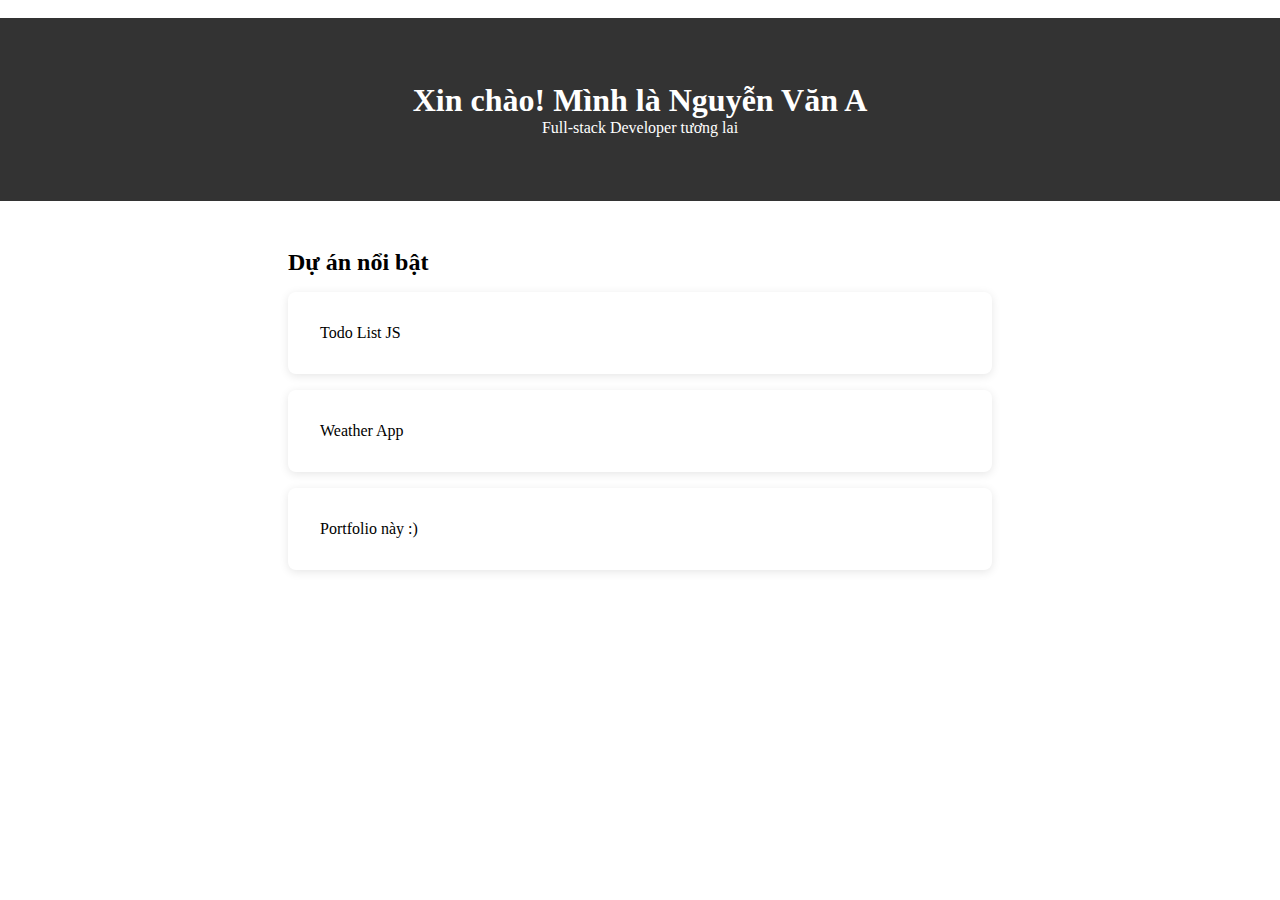
<file: my-portfolio/index.html>
<!DOCTYPE html>
<html lang="vi">
<head>
    <meta charset="UTF-8">
    <meta name="viewport" content="width=device-width,
initial-scale=1.0">
    <title>Nguyễn Văn A - Portfolio</title>
    <link rel="stylesheet" href="css/style.css">
</head>
<body>
    <nav>
        <a href="index.html">Trang chủ</a>
        <a href="about.html">Giới thiệu</a>
        <a href="contact.html">Liên hệ</a>
    </nav>

    <header>
        <h1>Xin chào! Mình là Nguyễn Văn
A</h1>
        <p>Full-stack Developer tương
lai</p>
    </header>

    <section>
        <h2>Dự án nổi bật</h2>
        <div class="project">Todo List JS</div>
        <div class="project">Weather App</div>
        <div class="project">Portfolio này :)</div>
    </section>

    <script src="js/script.js"></script>
</body>
</html>
</file>
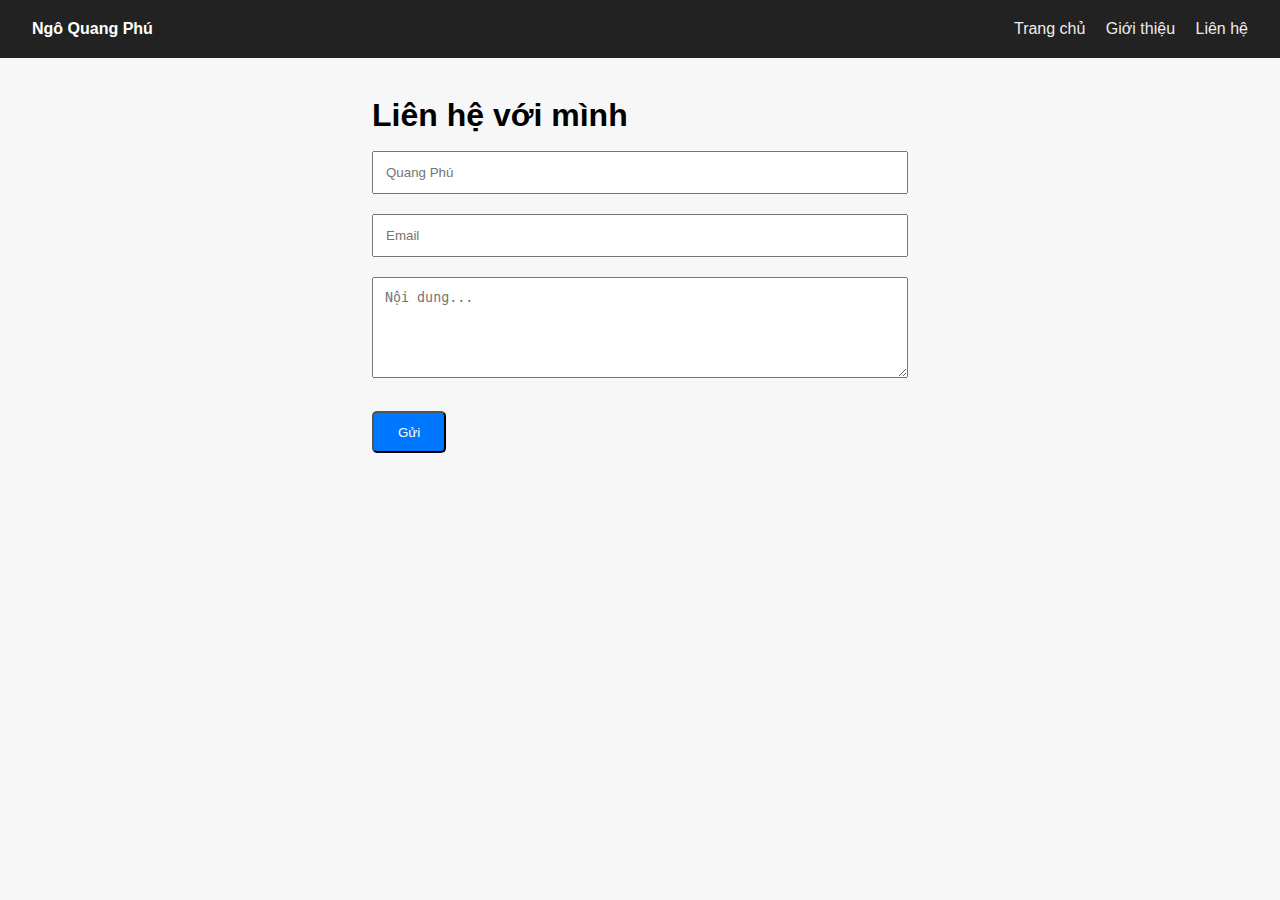
<file: contact.html>
<!DOCTYPE html>
<html lang="vi">
<head>
    <meta charset="UTF-8">
    <meta name="viewport" content="width=device-width, initial-scale=1.0">
    <title>Liên hệ - Ngô Quang Phú</title>
    <link rel="stylesheet" href="css/style.css">
</head>
<body>

    <nav>
        <div class="logo">Ngô Quang Phú</div>
        <div>
            <a href="index.html">Trang chủ</a>
            <a href="about.html">Giới thiệu</a>
            <a href="contact.html">Liên hệ</a>
        </div>
    </nav>

    <section class="contact">
        <h1>Liên hệ với mình</h1>

        <form>
            <input type="text" placeholder="Quang Phú">
            <input type="email" placeholder="Email">
            <textarea placeholder="Nội dung..." rows="5"></textarea>
            <button class="btn">Gửi</button>
        </form>
    </section>

</body>
</html>
</file>
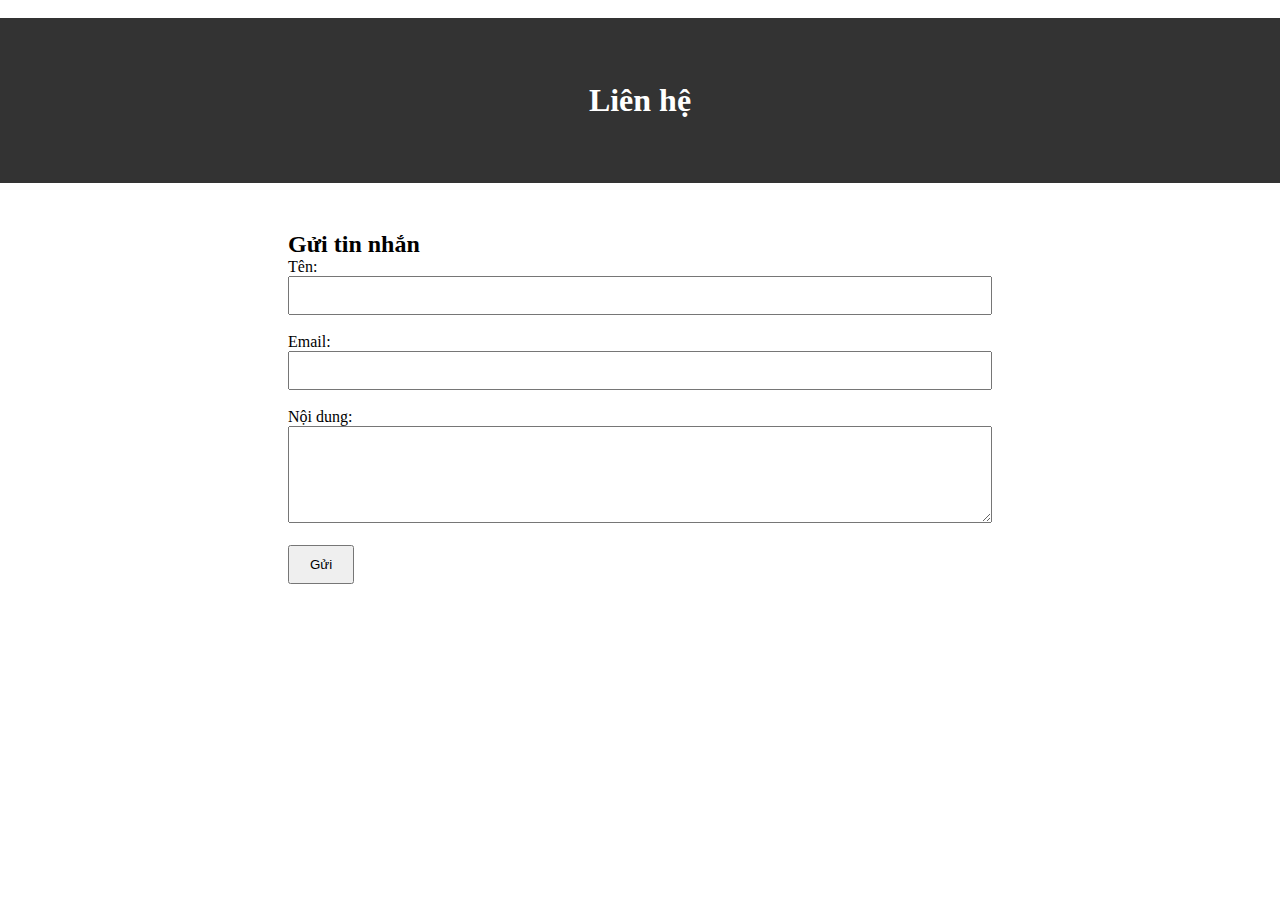
<file: my-portfolio/contact.html>
<!DOCTYPE html>
<html lang="vi">
<head>
    <meta charset="UTF-8">
    <meta name="viewport" content="width=device-width, initial-scale=1.0">
    <title>Liên hệ - Nguyễn Văn A</title>
    <link rel="stylesheet" href="css/style.css">
</head>
<body>

    <nav>
        <a href="index.html">Trang chủ</a>
        <a href="about.html">Giới thiệu</a>
        <a href="contact.html">Liên hệ</a>
    </nav>

    <header>
        <h1>Liên hệ</h1>
    </header>

    <section>
        <h2>Gửi tin nhắn</h2>
        <form>
            <label>Tên:</label><br>
            <input type="text" style="width:100%; padding:10px;"><br><br>

            <label>Email:</label><br>
            <input type="email" style="width:100%; padding:10px;"><br><br>

            <label>Nội dung:</label><br>
            <textarea style="width:100%; padding:10px;" rows="5"></textarea><br><br>

            <button style="padding:10px 20px;">Gửi</button>
        </form>
    </section>

</body>
</html>
</file>
<file: my-portfolio/css/style.css>
* { margin: 0; padding: 0; box-sizing: border-box; }

body { font-family: 'Segoe
UI', sans-serif; line-height: 1.6; background: #f4f4f4; }

nav { background: #333; padding: 1rem; text-align: center; }

nav a { color: white; margin: 0 1rem; text-decoration: none; }

header { text-align: center; padding: 4rem 2rem; background: #333; color: white; }

section { padding: 3rem; max-width: 800px; margin: 0 auto; }

.project { background: white; padding: 2rem; margin: 1rem 0; border-radius: 8px; box-shadow: 0 2px 10px rgba(0,0,0,0.1); }
</file>
<file: css/style.css>
* { margin: 0; padding: 0; box-sizing: border-box; }

body {
    font-family: 'Segoe UI', sans-serif;
    background: #f7f7f7;
    line-height: 1.6;
}

/* NAV */
nav {
    background: #222;
    color: white;
    padding: 1rem 2rem;
    display: flex;
    justify-content: space-between;
    align-items: center;
}

nav a {
    margin-left: 1rem;
    color: #eee;
    text-decoration: none;
}

nav a:hover { color: #4db8ff; }

.logo { font-weight: bold; }

/* HERO */
.hero {
    text-align: center;
    padding: 4rem 2rem;
}

.avatar {
    width: 130px;
    border-radius: 50%;
    margin-bottom: 1rem;
    border: 4px solid #222;
}

.hero h1 span { color: #0077ff; }

.btn {
    display: inline-block;
    padding: .7rem 1.5rem;
    background: #0077ff;
    color: white;
    border-radius: 5px;
    margin-top: 1rem;
    text-decoration: none;
}

.btn:hover { background: #005fcc; }

/* PROJECTS */
.projects {
    padding: 2rem;
    max-width: 800px;
    margin: auto;
}

.project-card {
    background: white;
    padding: 1.5rem;
    margin: 1rem 0;
    border-radius: 10px;
    box-shadow: 0 3px 10px rgba(0,0,0,0.1);
}

/* ABOUT PAGE */
.about {
    max-width: 700px;
    margin: 3rem auto;
    padding: 2rem;
    text-align: center;
}

.avatar-big {
    width: 180px;
    border-radius: 50%;
    margin-bottom: 1rem;
}

/* CONTACT */
.contact {
    max-width: 600px;
    margin: auto;
    padding: 2rem;
}

.contact input,
.contact textarea {
    width: 100%;
    padding: 12px;
    margin: 10px 0;
}
</file>
